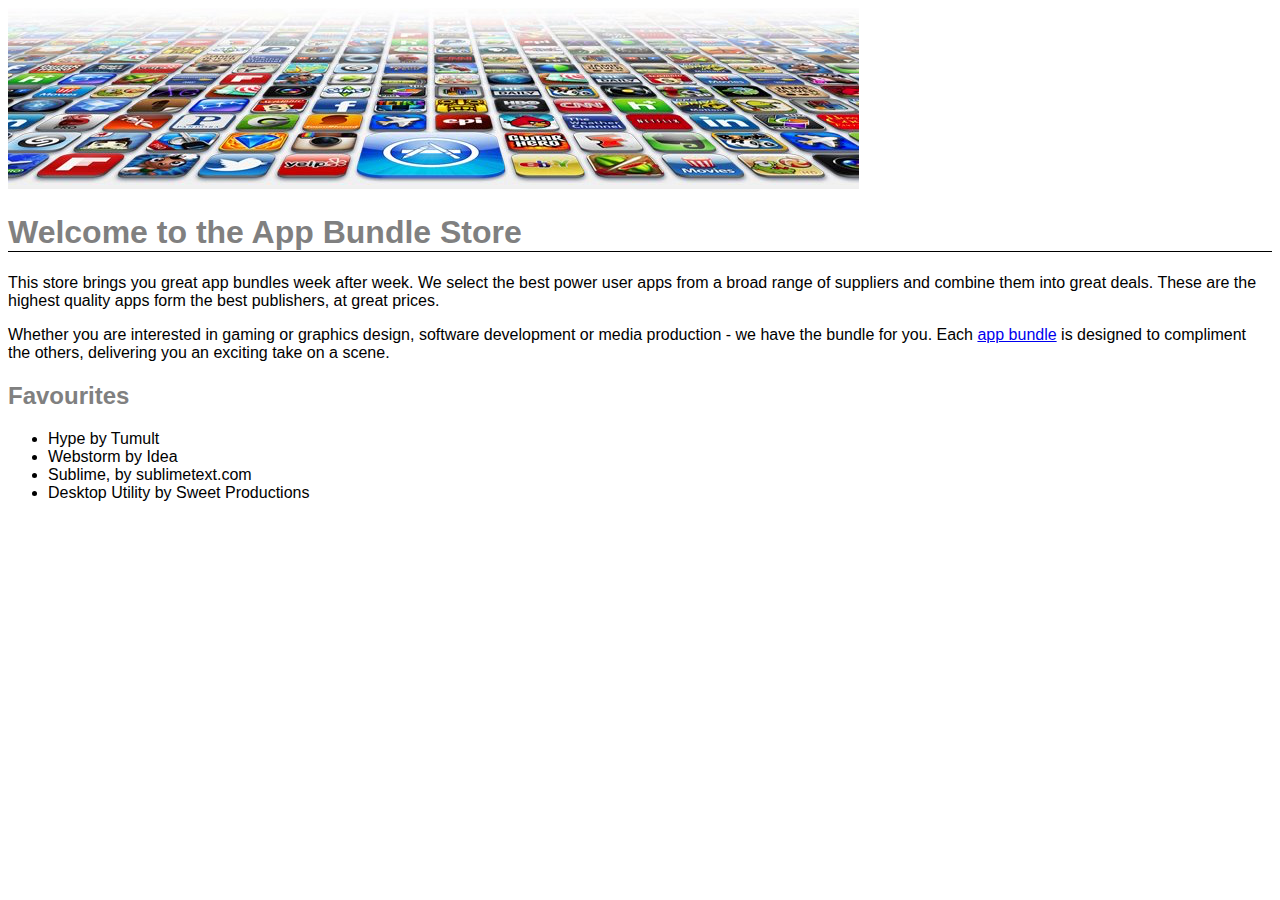
<file: index.html>
<!DOCTYPE HTML>
<html>
  <head>
    <title>Bundle APP Store</title>
        <link type="text/css" rel="stylesheet" href="style.css" media="screen" />
  </head>
  <body>
    <img src="Images/2.png"/>
    <h1>Welcome to the App Bundle Store</h1>
    <p>
      This store brings you great app bundles week after week. We select the best power 
      user apps from a broad range of suppliers and combine them into great deals. These are the highest quality apps form the best publishers, at great prices.  
    </p>
    <p>
      Whether you are interested in gaming or graphics design, software development or media production - we have the bundle for you. Each <a href="apps.html">app bundle</a> is designed to compliment the others, delivering you an exciting take on a scene.  
    </p>
       <h2>Favourites</h2>
    <ul>
      <li>Hype by Tumult</li>
      <li>Webstorm by Idea</li>
      <li>Sublime, by sublimetext.com</li>
      <li>Desktop Utility by Sweet Productions</li>
    </ul>
  </body>
</html>
</file>
<file: style.css>
h1, h2 {
	color: gray;
}

body {
	font-family: sans-serif;
}

h1 {
	border-bottom: 1px solid black;

}
</file>
